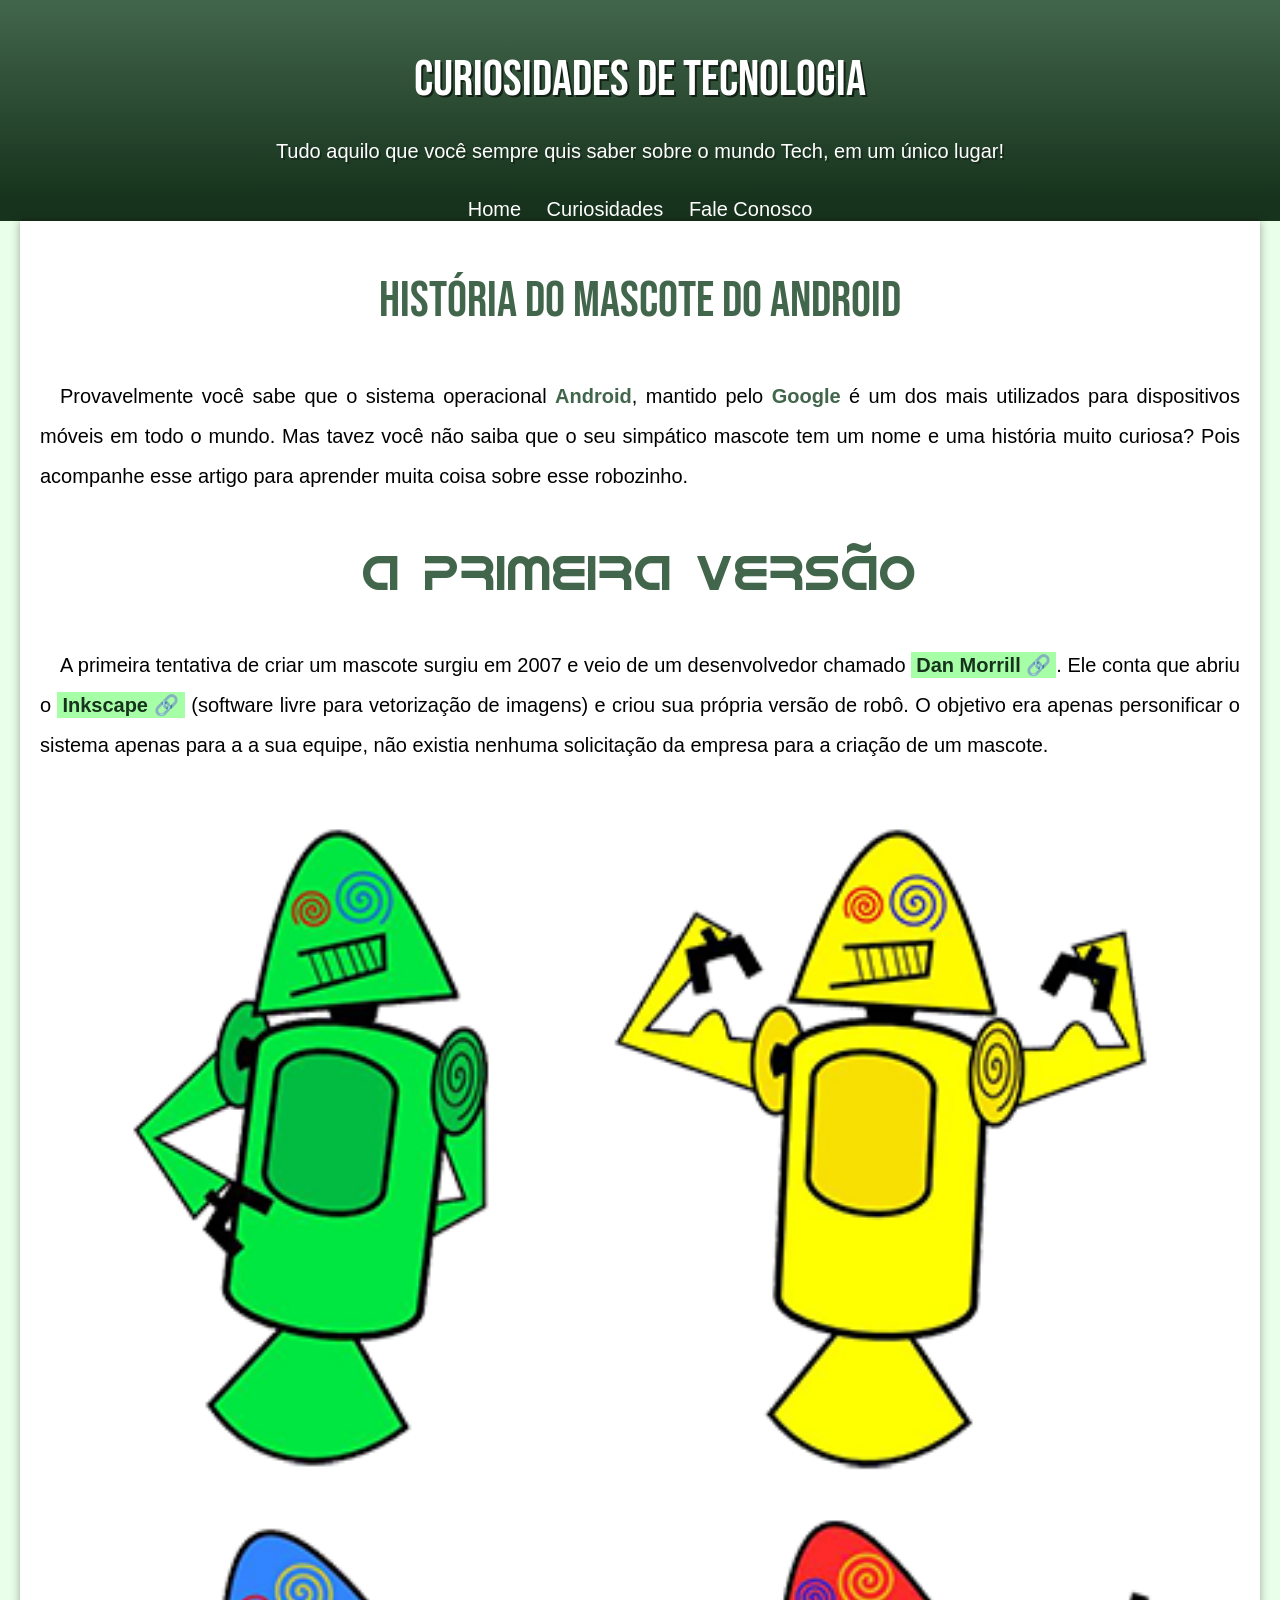
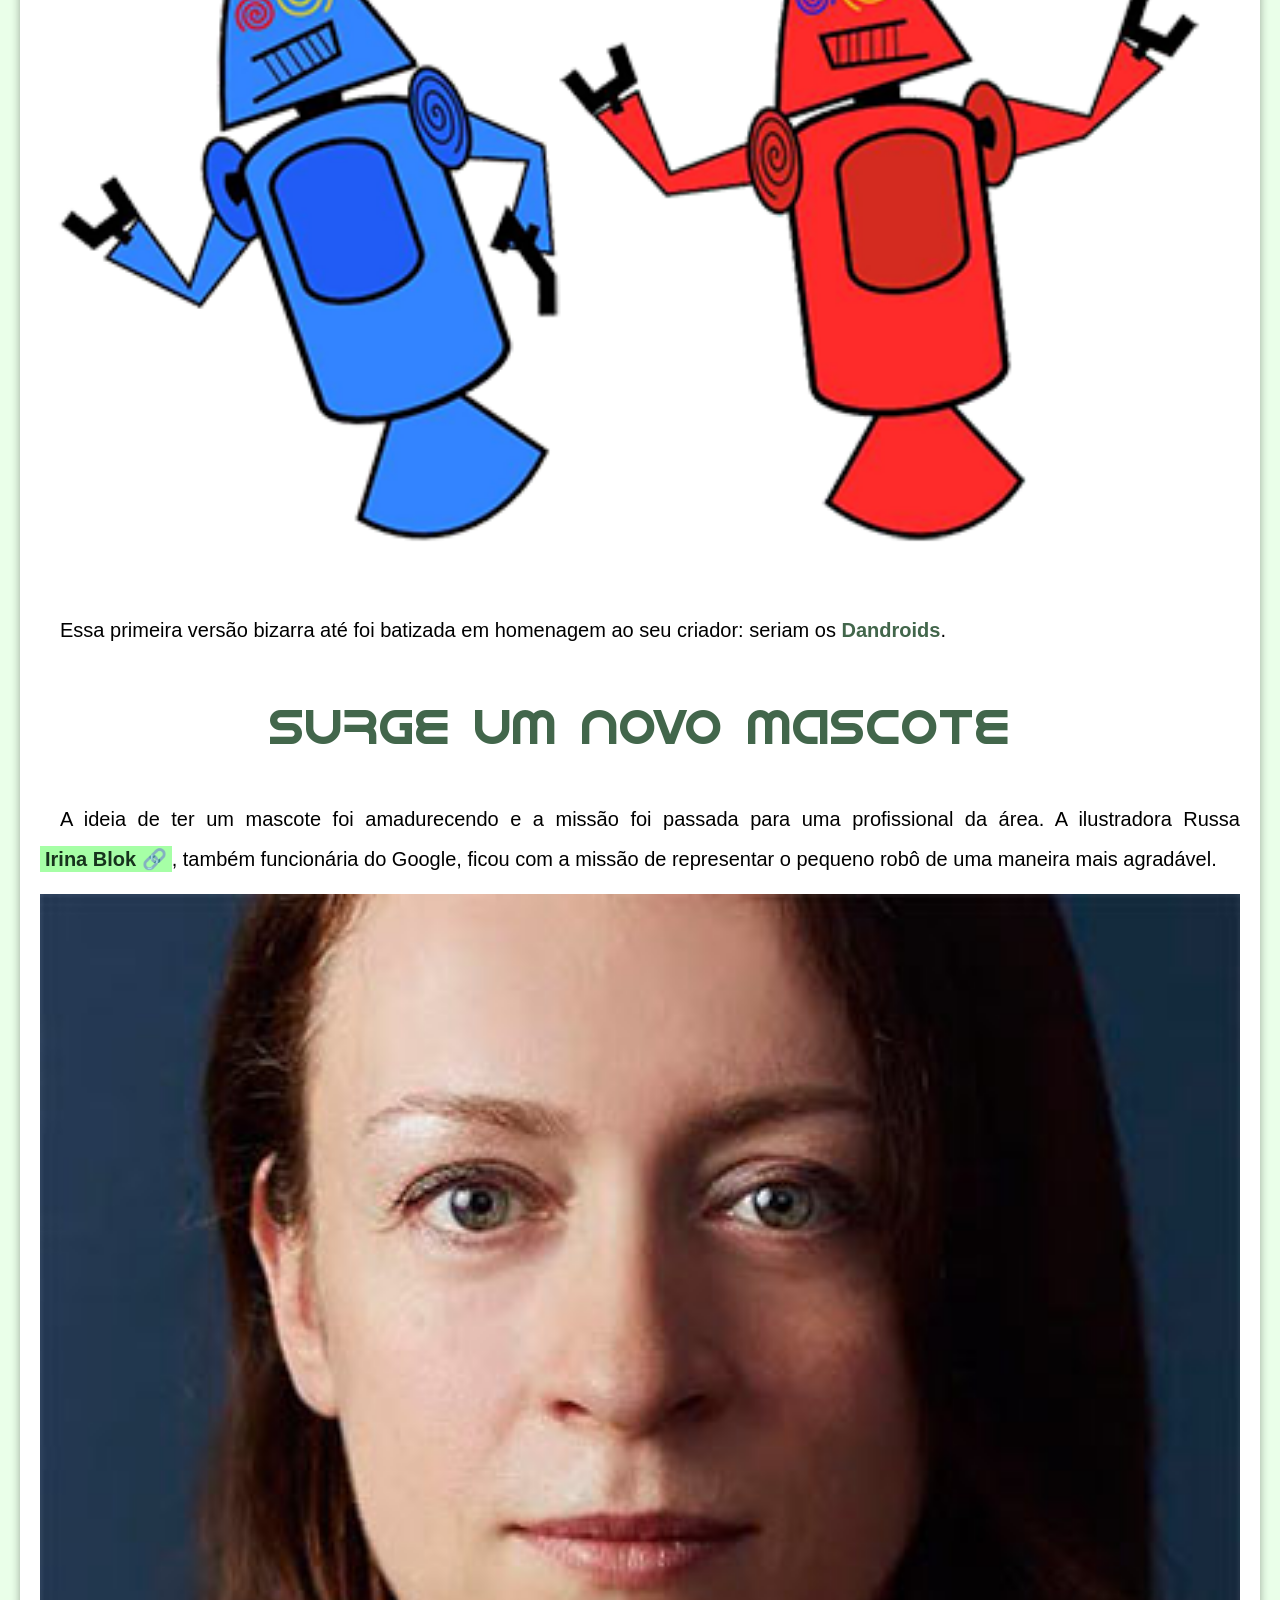
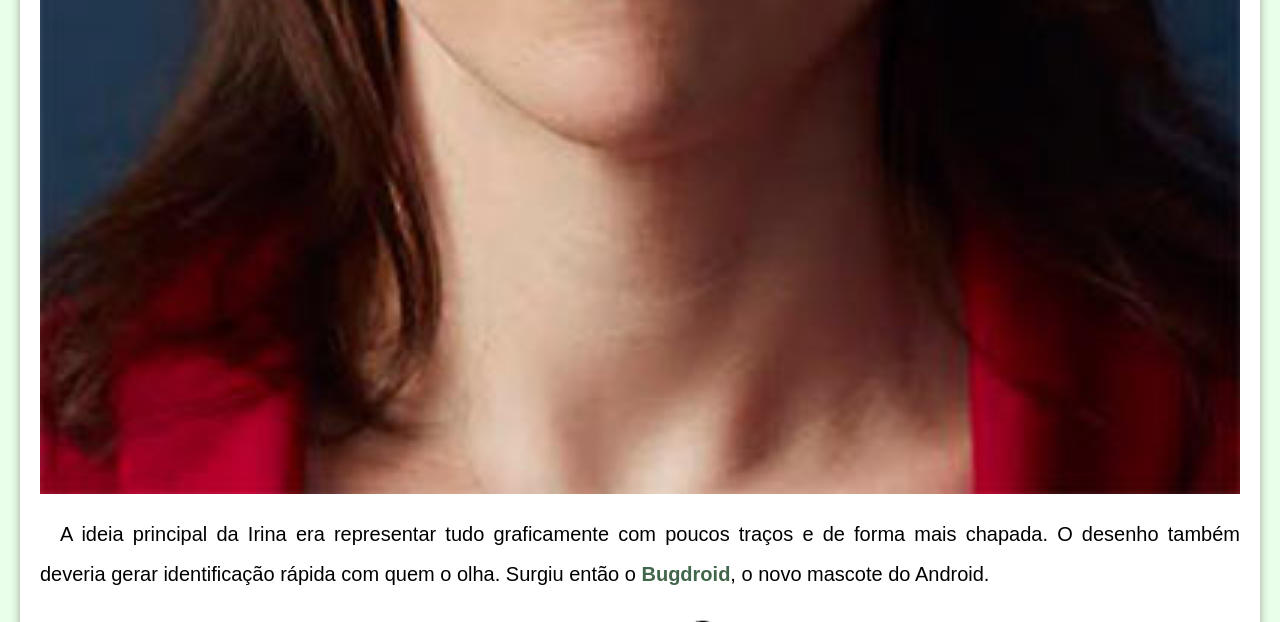
<file: index.html>
<!DOCTYPE html>

<html lang="pt-br">
    
<head>

    <meta charset="UTF-8">
    <meta name="viewport" content="width=device-width, initial-scale=1.0">
    <title>Como surgiu o mascote do Android?</title>

    <link rel="shortcut icon" href="imagens/favicon.ico" type="image/x-icon">
    <link rel="stylesheet" href="estilo/style.css">

</head>

<body>

    <header>

        <h1>Curiosidades de Tecnologia</h1>
        <p>Tudo aquilo que você sempre quis saber sobre o mundo Tech, em um único lugar!</p>

    </header>

    <nav>

        <a href="#">Home</a>
        <a href="#">Curiosidades</a>
        <a href="#">Fale Conosco</a>

    </nav>

    <main>

        <article>

            <h1>História do Mascote do Android</h1>

            <p>Provavelmente você sabe que o sistema operacional <strong>Android</strong>, mantido pelo <strong>Google</strong> é um dos mais utilizados para dispositivos móveis em todo o mundo. Mas tavez você não saiba que o seu simpático mascote tem um nome e uma história muito curiosa? Pois acompanhe esse artigo para aprender muita coisa sobre esse robozinho.</p>

            <h2>A primeira versão</h2>

            <p>A primeira tentativa de criar um mascote surgiu em 2007 e veio de um desenvolvedor chamado <a href="https://androidcommunity.com/dan-morrill-shows-us-the-android-mascot-that-almost-was-20130103/" class="externo" target="_blank">Dan Morrill</a>. Ele conta que abriu o <a href="https://inkscape.org/" class="externo" target="_blank">Inkscape</a> (software livre para vetorização de imagens) e criou sua própria versão de robô. O objetivo era apenas personificar o sistema apenas para a a sua equipe, não existia nenhuma solicitação da empresa para a criação de um mascote.</p>

            <picture>
                
                <source media="(max-width: 550px)" srcset="imagens/dan-droids-pq.png">
                <img src="imagens/dan-droids.png" alt="Primeiro mascote do Android">
            
            </picture>

            <p>Essa primeira versão bizarra até foi batizada em homenagem ao seu criador: seriam os <strong>Dandroids</strong>.</p>

            <h2>Surge um novo mascote</h2>

            <p>A ideia de ter um mascote foi amadurecendo e a missão foi passada para uma profissional da área. A ilustradora Russa <a href="https://www.irinablok.com/" class="externo" target="_blank">Irina&nbsp;Blok</a>, também funcionária do Google, ficou com a missão de representar o pequeno robô de uma maneira mais agradável.</p>

            <picture>
                
                <source media="(max-width: 600px)" srcset="imagens/irina-blok-pq.jpg">
                <img src="imagens/irina-blok.jpg" alt="Irina Blok, criadora do Bugdroid">
            
            </picture>

            <p>A ideia principal da Irina era representar tudo graficamente com poucos traços e de forma mais chapada. O desenho também deveria gerar identificação rápida com quem o olha. Surgiu então o <strong>Bugdroid</strong>, o novo mascote do Android.</p>

            <img src="imagens/bugdroid.png" class="pqn" alt="Bugdroid">

            <p>A principal inspiração para os traços do novo <strong>Bugdroid</strong> veio daqueles bonequinhos que ilustram portas de banheiro para indicar o gênero de cada porta. Conta a lenda que a artista estava criando em sua mesa no escritório do <strong>Google</strong> e olhou para o lado dos banheiros e a identificação foi imediata: simples, limpo, objetivo.</p>

            <div class="video">
                
                <iframe width="560" height="315" src="https://www.youtube.com/embed/l2UDgpLz20M?si=-UI_WG7l6M_xhAmK" title="YouTube video player" frameborder="0" allow="accelerometer; autoplay; clipboard-write; encrypted-media; gyroscope; picture-in-picture; web-share" referrerpolicy="strict-origin-when-cross-origin" allowfullscreen></iframe>
            
            </div>
            
            <aside>

                <h3>Quer aprender mais?</h3>

                <p>Outro assunto curioso em relação ao Android é que cada versão sempre foi nomeada em homenagem a um doce, em ordem alfabética a partir da versão 1.5 até a 9.0.</p>
                
                <ul>

                    <li>1.5 - <abbr title="Bolo de Copo">Cupcake</abbr></li>
                    <li>1.6 - <abbr title="Rosquinha">Donut</abbr></li>
                    <li>2.0 - <abbr title="Bomba de Chocolate">Éclair</abbr></li>
                    <li>2.2 - <abbr title="Iogurte Congelado">Froyo</abbr></li>
                    <li>2.3 - <abbr title="Biscoito de Gengibre">Gingerbread</abbr></li>
                    <li>3.0 - <abbr title="Favo de Mel">Honeycomb</abbr></li>
                    <li>4.0 - <abbr title="Sanduíche de Sorvete">Ice Cream Sandwich</abbr></li>
                    <li>4.1 - <abbr title="Jujuba">Jelly Bean</abbr></li>
                    <li>4.4 - <abbr title="KitKat">KitKat</abbr></li>
                    <li>5.0 - <abbr title="Pirulito">Lolipop</abbr></li>
                    <li>6.0 - <abbr title="Marshmallow">Marshmallow</abbr></li>
                    <li>7.0 - <abbr title="Torrone">Nougat</abbr></li>
                    <li>8.0 - <abbr title="Oreo">Oreo</abbr></li>
                    <li>9.0 - <abbr title="Torta">Pie</abbr></li>

                </ul>
                
                <p>Infelizmente, o <strong>Android Q</strong> não existiu, pois o Google resolveu pôr fim a essa divertida prática e começou a usar numerações, o que deu origem ao <strong>Android 10</strong>.</p>
                
                <p>Acesse aqui o site <a href="https://www.android.com/why-android/" class="externo" target="_blank">Android History</a> para conhecer a sequência das versões "adocicadas" e o que cada uma trouxe para o sistema Android.</p>

            </aside>

            <p>Então é isso! Espero que você tenha gostado do nosso artigo com essa curiosidade sobre o sistema <strong>Android</strong> e seu simpático mascote.</p>

        </article>

    </main>

    <footer>

        <p>Site criado por <a href="https://github.com/AlandersonBraz" class="fim" target="_blank">Alanderson</a> através dos conhecimentos adquiridos no <a href="https://www.cursoemvideo.com/" class="fim" target="_blank">Curso em Vídeo</a>.</p>

    </footer>

</body>

</html>
</file>
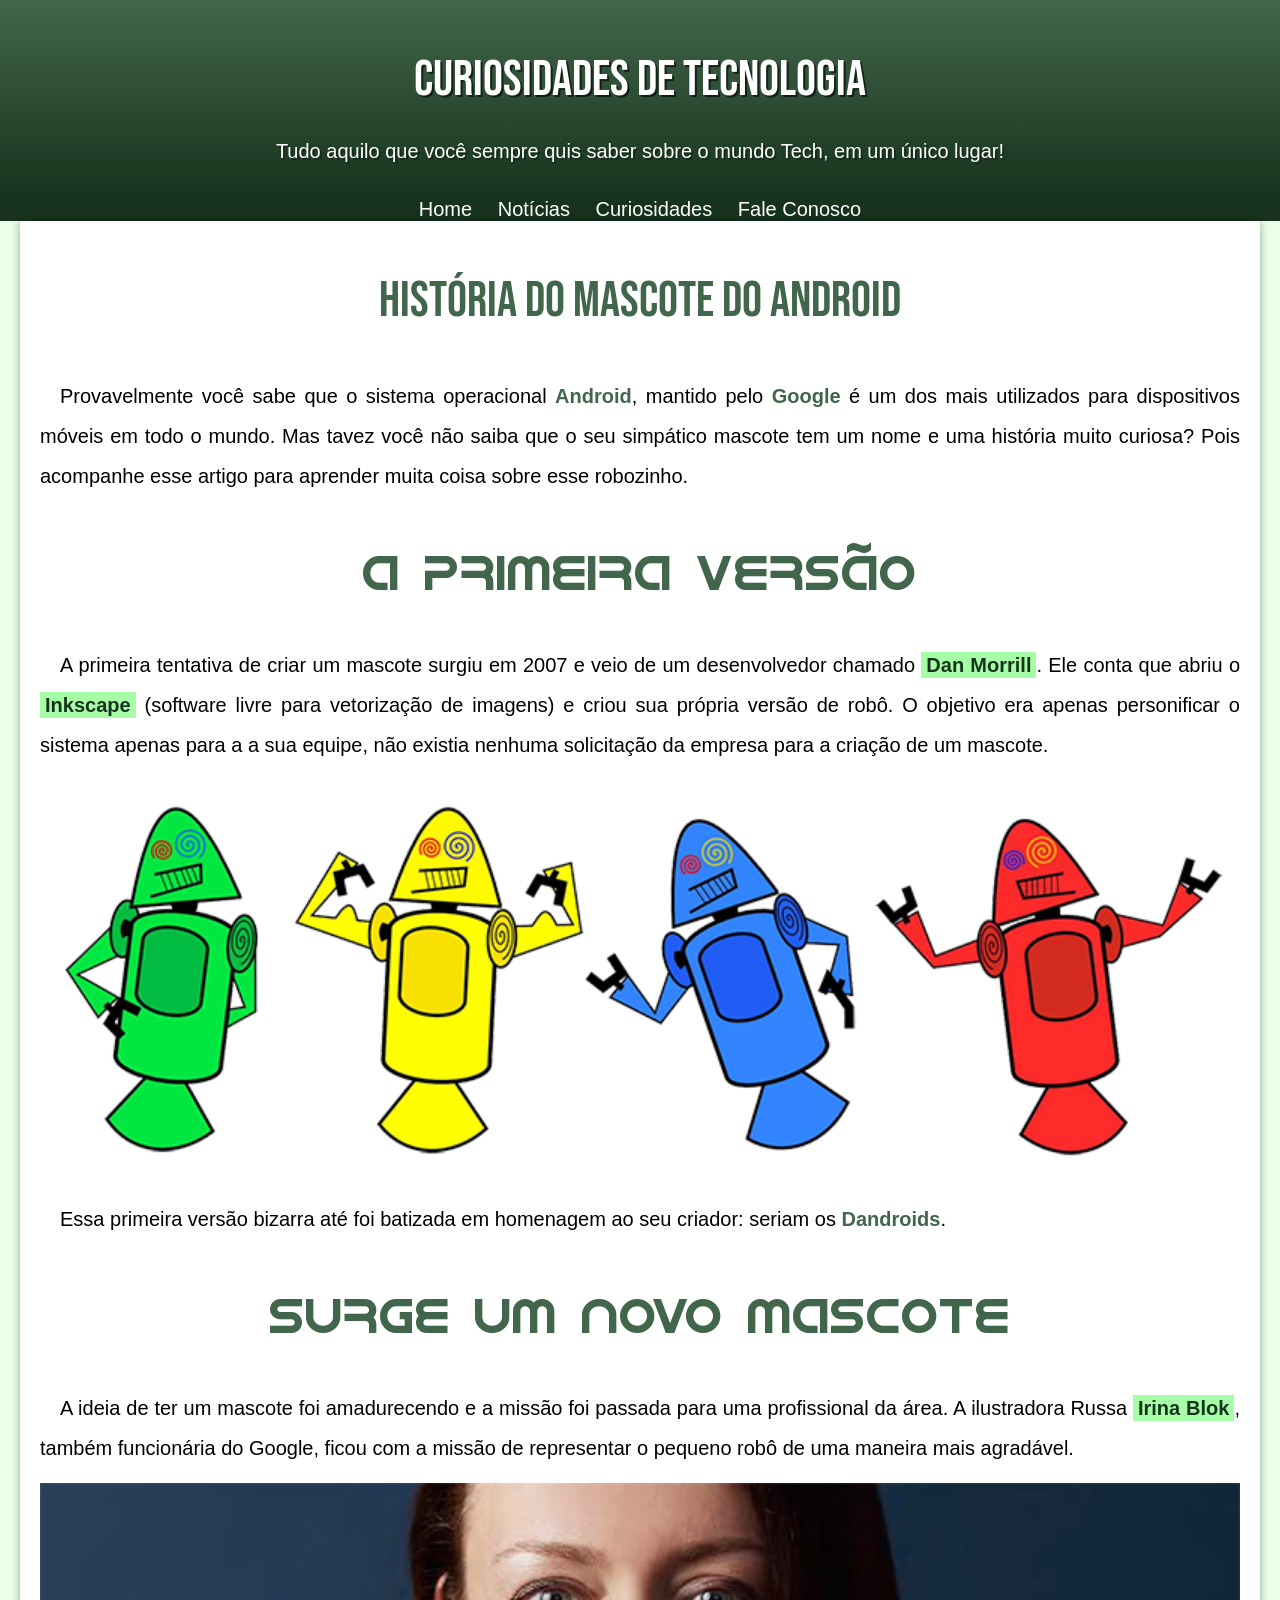
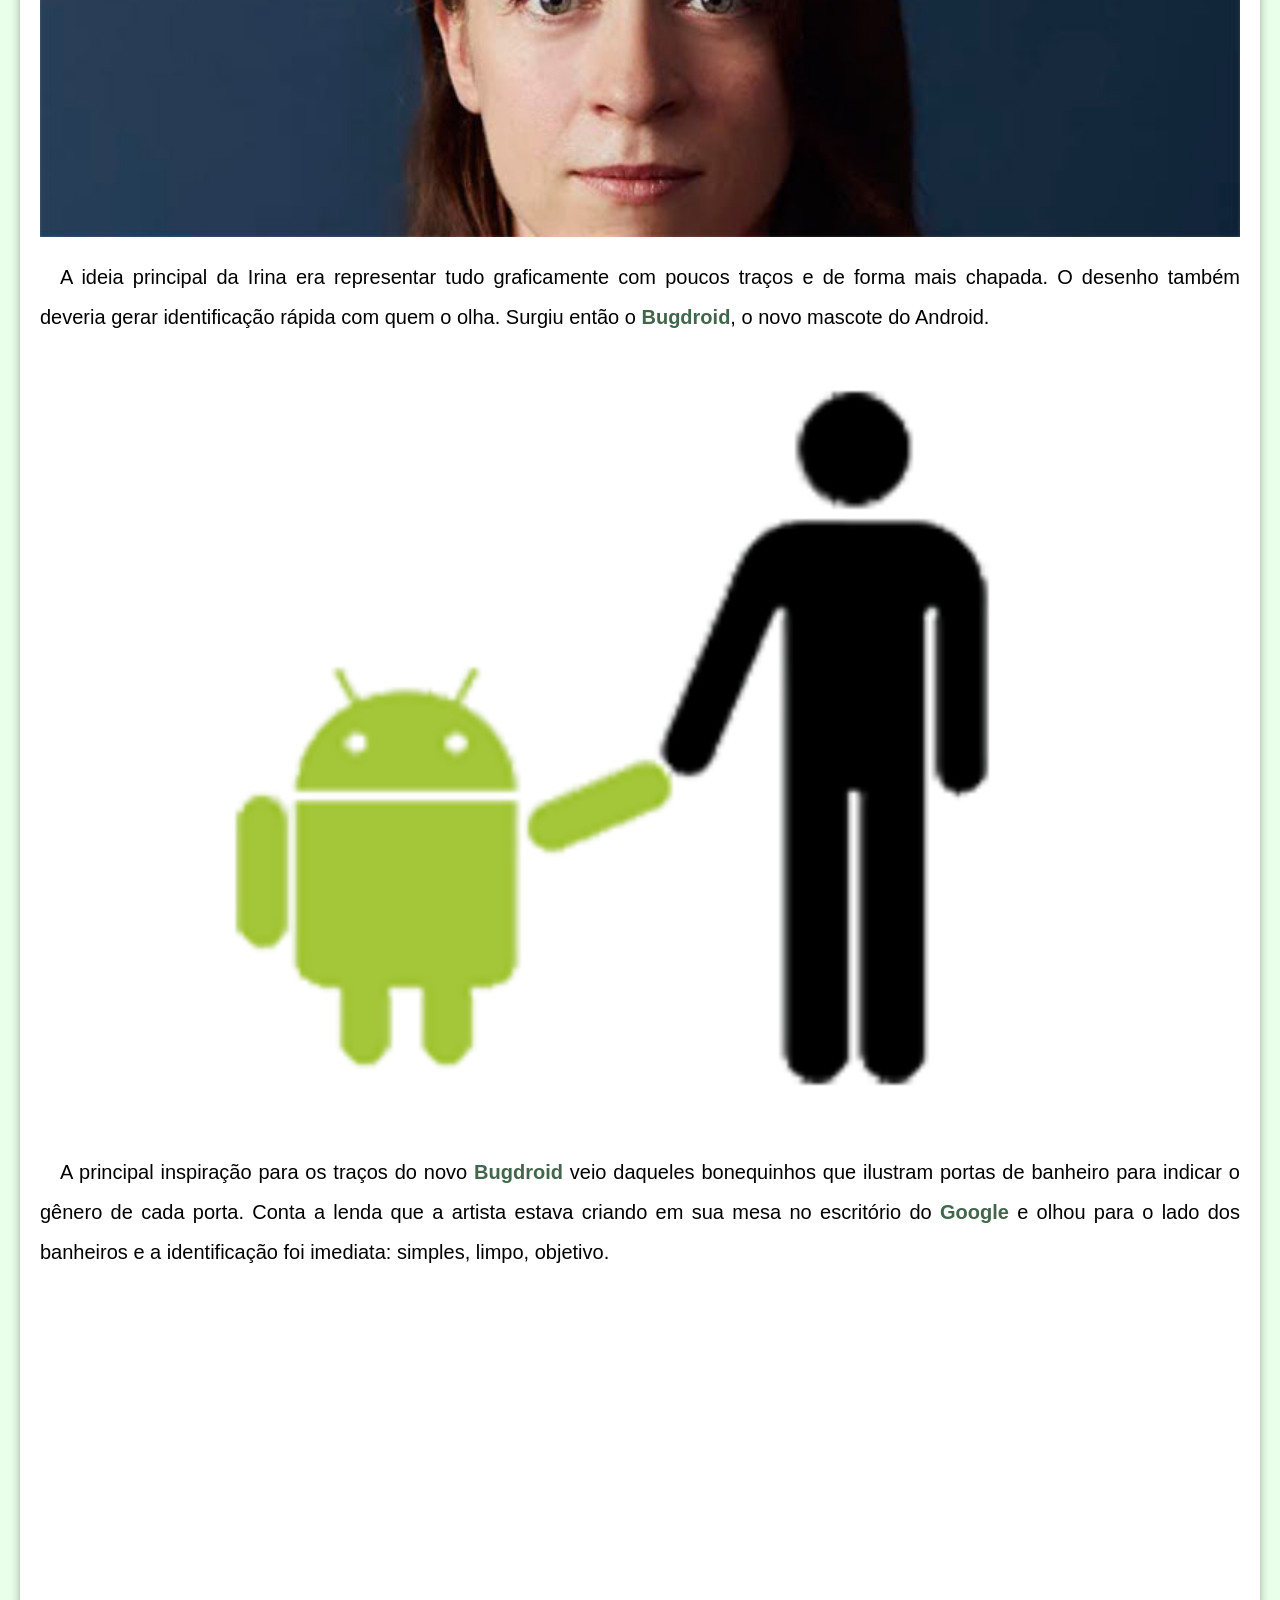
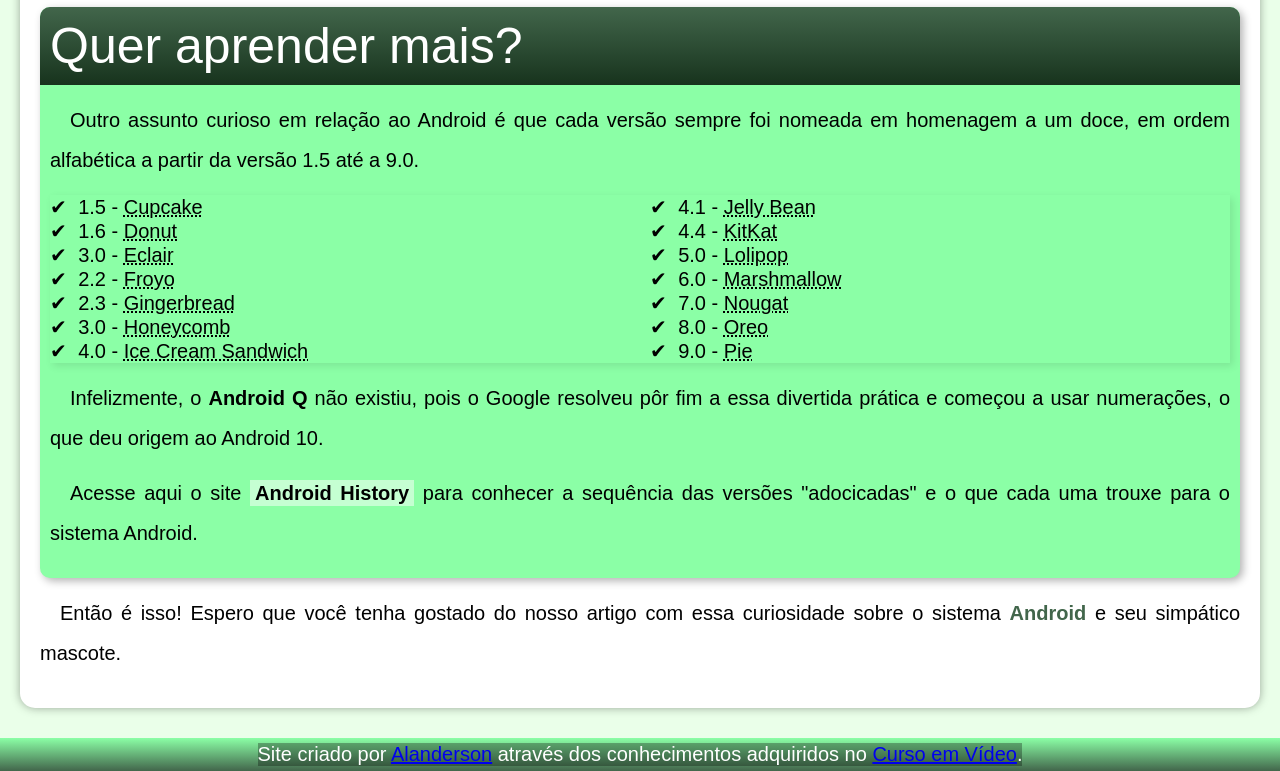
<file: android.html>
<!DOCTYPE html>

<html lang="pt-br">
    
<head>

    <meta charset="UTF-8">
    <meta name="viewport" content="width=device-width, initial-scale=1.0">
    <title>Como surgiu o mascote do Android?</title>

    <link rel="shortcut icon" href="imagens/favicon.ico" type="image/x-icon">
    <link rel="stylesheet" href="estilo/style.css">

</head>

<body>

    <header>

        <h1>Curiosidades de Tecnologia</h1>
        <p>Tudo aquilo que você sempre quis saber sobre o mundo Tech, em um único lugar!</p>

    </header>

    <nav>

        <a href="#">Home</a>
        <a href="#">Notícias</a>
        <a href="#">Curiosidades</a>
        <a href="#">Fale Conosco</a>

    </nav>

    <main>

        <article>

            <h1>História do Mascote do Android</h1>

            <p>Provavelmente você sabe que o sistema operacional <strong>Android</strong>, mantido pelo <strong>Google</strong> é um dos mais utilizados para dispositivos móveis em todo o mundo. Mas tavez você não saiba que o seu simpático mascote tem um nome e uma história muito curiosa? Pois acompanhe esse artigo para aprender muita coisa sobre esse robozinho.</p>

            <h2>A primeira versão</h2>

            <p>A primeira tentativa de criar um mascote surgiu em 2007 e veio de um desenvolvedor chamado <a href="https://androidcommunity.com/dan-morrill-shows-us-the-android-mascot-that-almost-was-20130103/" target="_blank">Dan Morrill</a>. Ele conta que abriu o <a href="https://inkscape.org/" target="_blank">Inkscape</a> (software livre para vetorização de imagens) e criou sua própria versão de robô. O objetivo era apenas personificar o sistema apenas para a a sua equipe, não existia nenhuma solicitação da empresa para a criação de um mascote.</p>

            <img src="imagens/dan-droids.png" alt="Primeiro mascote do Android">

            <p>Essa primeira versão bizarra até foi batizada em homenagem ao seu criador: seriam os <strong>Dandroids</strong>.</p>

            <h2>Surge um novo mascote</h2>

            <p>A ideia de ter um mascote foi amadurecendo e a missão foi passada para uma profissional da área. A ilustradora Russa <a href="https://www.irinablok.com/" target="_blank">Irina Blok</a>, também funcionária do Google, ficou com a missão de representar o pequeno robô de uma maneira mais agradável.</p>

            <img src="imagens/irina-blok.jpg" alt="Irina Blok, criadora do Bugdroid">

            <p>A ideia principal da Irina era representar tudo graficamente com poucos traços e de forma mais chapada. O desenho também deveria gerar identificação rápida com quem o olha. Surgiu então o <strong>Bugdroid</strong>, o novo mascote do Android.</p>

            <img src="imagens/bugdroid.png" alt="Bugdroid">

            <p>A principal inspiração para os traços do novo <strong>Bugdroid</strong> veio daqueles bonequinhos que ilustram portas de banheiro para indicar o gênero de cada porta. Conta a lenda que a artista estava criando em sua mesa no escritório do <strong>Google</strong> e olhou para o lado dos banheiros e a identificação foi imediata: simples, limpo, objetivo.</p>

            <iframe width="560" height="315" src="https://www.youtube.com/embed/l2UDgpLz20M?si=-UI_WG7l6M_xhAmK" title="YouTube video player" frameborder="0" allow="accelerometer; autoplay; clipboard-write; encrypted-media; gyroscope; picture-in-picture; web-share" referrerpolicy="strict-origin-when-cross-origin" allowfullscreen></iframe>
            
            <aside>

                <h3>Quer aprender mais?</h3>

                <p>Outro assunto curioso em relação ao Android é que cada versão sempre foi nomeada em homenagem a um doce, em ordem alfabética a partir da versão 1.5 até a 9.0.</p>
                
                <ul>

                    <li>1.5 - <abbr title="Bolo de Copo">Cupcake</abbr></li>
                    <li>1.6 - <abbr title="Rosquinha">Donut</abbr></li>
                    <li>3.0 - <abbr title="Bomba de Chocolate">Eclair</abbr></li>
                    <li>2.2 - <abbr title="Iogurte Congelado">Froyo</abbr></li>
                    <li>2.3 - <abbr title="Biscoito de Gengibre">Gingerbread</abbr></li>
                    <li>3.0 - <abbr title="Favo de Mel">Honeycomb</abbr></li>
                    <li>4.0 - <abbr title="Sanduíche de Sorvete">Ice Cream Sandwich</abbr></li>
                    <li>4.1 - <abbr title="Jujuba">Jelly Bean</abbr></li>
                    <li>4.4 - <abbr title="KitKat">KitKat</abbr></li>
                    <li>5.0 - <abbr title="Pirulito">Lolipop</abbr></li>
                    <li>6.0 - <abbr title="Marshmallow">Marshmallow</abbr></li>
                    <li>7.0 - <abbr title="Torrone">Nougat</abbr></li>
                    <li>8.0 - <abbr title="Oreo">Oreo</abbr></li>
                    <li>9.0 - <abbr title="Torta">Pie</abbr></li>

                </ul>
                
                <p>Infelizmente, o <strong>Android Q</strong> não existiu, pois o Google resolveu pôr fim a essa divertida prática e começou a usar numerações, o que deu origem ao Android 10.</p>
                
                <p>Acesse aqui o site <a href="https://www.android.com/why-android/" target="_blank">Android History</a> para conhecer a sequência das versões "adocicadas" e o que cada uma trouxe para o sistema Android.</p>

            </aside>

            <p>Então é isso! Espero que você tenha gostado do nosso artigo com essa curiosidade sobre o sistema <strong>Android</strong> e seu simpático mascote.</p>

        </article>

    </main>

    <footer>

        <p>Site criado por <a href="https://github.com/AlandersonBraz" target="_blank">Alanderson</a> através dos conhecimentos adquiridos no <a href="https://www.cursoemvideo.com/" target="_blank">Curso em Vídeo</a>.</p>

    </footer>

</body>

</html>
</file>
<file: estilo/style.css>
@charset "UTF-8";

@import url('https://fonts.googleapis.com/css2?family=Bebas+Neue&display=swap');

@font-face {

    font-family: 'Android';
    src: url('../fontes/idroid.otf') format('opentype');
    font-weight: normal;
}

:root {

    --cor0: #8BFFA6;
    --cor1: #99CCA5;
    --cor2: #829987;
    --cor3: #42664B;
    --cor4: #17331D;
    
    --fonte-padrao: Arial, Verdana, Helvetica, sans-serif;
    --fonte-destaque: 'Bebas Neue', cursive;
    --fonte-android: 'Android', cursive;
}

* {

    margin: 0;
    padding: 0;
    font-size: 20px;
}

header {

    background-image: linear-gradient(to bottom, var(--cor3), var(--cor4));
    padding: 50px 50px 35px 50px;
}

header > h1 {

    text-shadow: 2px 2px 0px rgba(0, 0, 0, 0.6);
}

header > p {

    color: white;
    margin-top: 15px;
    text-shadow: 2px 2px 0px rgba(0, 0, 0, 0.3);
}

nav {

    background-color: var(--cor4);
}

nav > a {

    color: white;
    text-decoration: none;
    padding: 10px;
    padding-bottom: 0px;
    transition-duration: 0.5s;
}

nav > a:hover {

    background-color: var(--cor4);
    font-size: 23px;
    color: var(--cor0);
}

main {

    min-width: 300px;
    max-width: 1200px;
    margin: auto;
    margin-bottom: 30px;
    border-bottom-left-radius: 15px;
    border-bottom-right-radius: 15px;
    background-color: white;
    padding: 20px;
    box-shadow: 0px 0px 10px rgba(0, 0, 0, 0.35);
}


body {

    background-color: #91ff8b30;
    font-family: var(--fonte-padrao);
    text-align: center;
}

strong {

    font-weight: bolder;
    color: var(--cor3);
}

a.externo::after {

    content: '\00A0\1F517';
}

h1, h2, h3 {

    color: var(--cor3);
    font-size: 50px;
    font-weight: normal;
    padding: 30px;
}

header > h1 {

    color: white;
    font-family: var(--fonte-destaque);
    padding: 0px 0px 15px 0px;
}

main h1 {

    font-family: var(--fonte-destaque);
}

main h2 {

    font-family: var(--fonte-android);
}

main p {

    margin: 15px 0px;
    text-align: justify;
    text-indent: 20px;
    line-height: 2em;
}

main a {

    font-weight: bold;
    text-decoration: none;
    color: var(--cor4);
    background-color: rgba(150, 255, 150, 0.839);
    padding: 2px 5px;
}

main a:hover {

    text-decoration: underline;
    color: var(--cor3);
}

main img {

    width: 100%;
}

main img.pqn {

    max-width: 350px;
    display: block;
    margin: auto;
}

div.video {

    background-color: var(--cor1);
    margin: 0px -20px 30px -20px;
    padding: 20px;
    padding-bottom: 56.5%;
    position: relative;
}

div.video > iframe {

    position: absolute;
    top: 5%;
    left: 5%;
    width: 90%;
    height: 90%;
}

footer {

    background-image: linear-gradient(to bottom, var(--cor0), var(--cor3));
    color: white;
    padding: 5px;
}

footer p {

    display: inline-block;
    background-color: rgba(0, 0, 0, 0.3);
}

p a.fim {

    text-decoration: none;
    color: white;
}

p > a.fim:hover {

    
    background-color: rgba(225, 225, 225, 0.5);
    color: black;
    padding: 3px;
    font-weight: 600;
    text-decoration: underline;

}

aside {

    background-color: var(--cor0);
    padding: 10px;
    border-radius: 10px;
    box-shadow: 3px 3px 8px rgba(0, 0, 0, 0.3);
}

aside > h3 {

    background-image: linear-gradient(to bottom, var(--cor3), var(--cor4));
    color: white;
    padding: 10px;
    margin: -10px -10px 0 -10px;
    border-radius: 10px 10px 0px 0px;
    text-align: start;
}

aside ul {

    list-style-type: '\2714\00A0\00A0';
    list-style-position: inside;
    columns: 2;
    text-align: start;
    box-shadow: 3px 3px 8px rgba(0, 0, 0, 0.1);
}

aside strong{

    font-weight: bold;
    color: black;
}

aside a {

    background-color: rgba(255, 255, 255, 0.5);
    color: black;
}

aside a:hover {

    background-color: white;
    text-decoration: underline;
}
</file>
